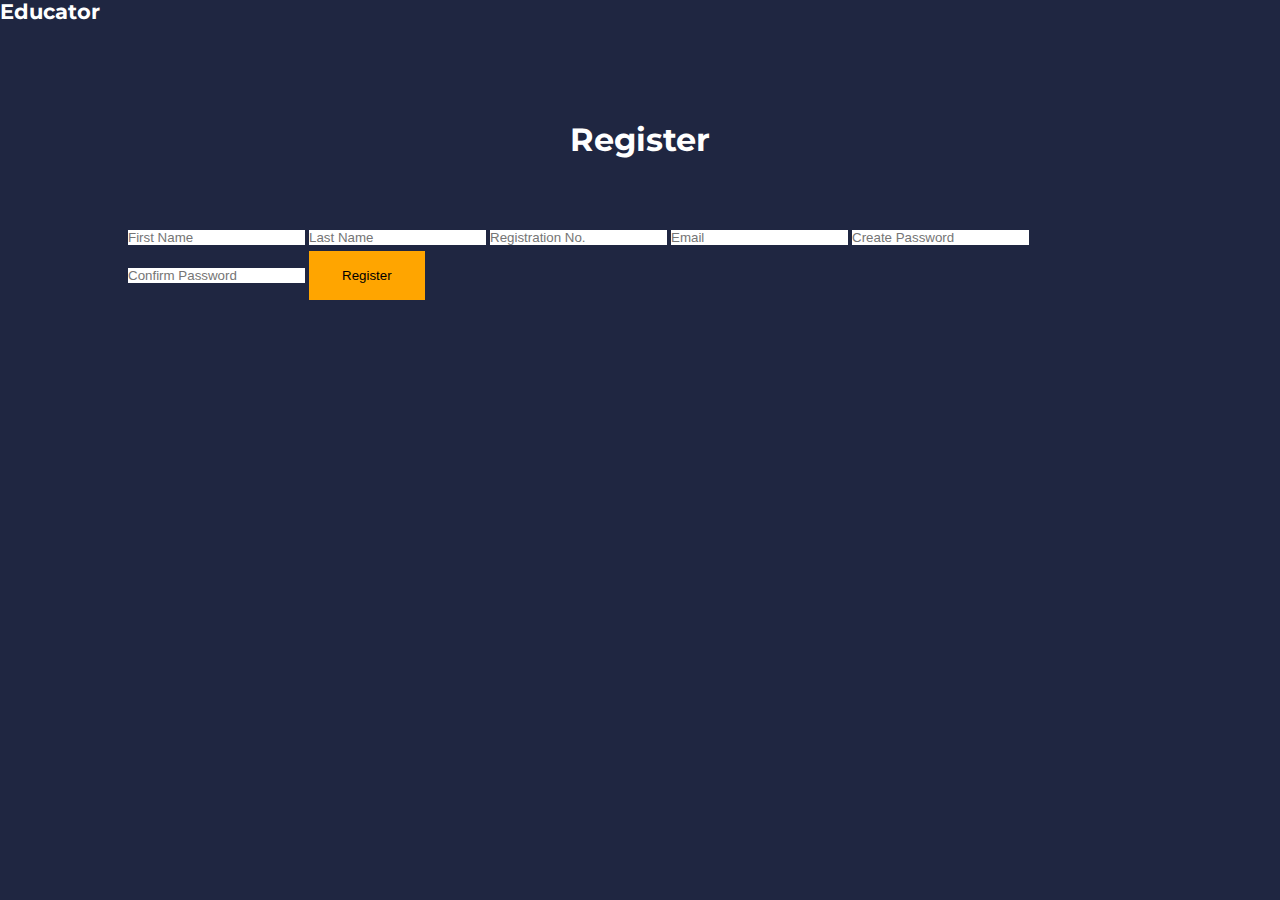
<file: register.html>
<!DOCTYPE html>
<html lang="en">
<head>
    <meta charset="UTF-8">
    <meta name="viewport" content="width=device-width, initial-scale=1.0">
    <title>Responsive Multipage Eduaction Website using HTML CSS and Javascript</title>
    <link rel="stylesheet" href="style.css">
    <!--Iconscout cdn-->
    <link rel="stylesheet" href="https://unicons.iconscout.com/release/v4.0.8/css/line.css">
    <!--Font style used cdn-->
    <link rel="preconnect" href="https://fonts.googleapis.com">
    <link rel="preconnect" href="https://fonts.gstatic.com" crossorigin>
    <link
    rel="stylesheet"
    href="https://cdn.jsdelivr.net/npm/swiper@11/swiper-bundle.min.css"
  />
    <link href="https://fonts.googleapis.com/css2?family=Montserrat&family=Poppins:wght@300&family=Roboto&display=swap" rel="stylesheet">

    <script>
        const SignUpValidation = (event) => {

          var inp1 = document.getElementById("inp1");
          var inp2 = document.getElementById("inp2");
          var inp3 = document.getElementById("inp3");
          var inp4 = document.getElementById("inp4");
          var inp5 = document.getElementById("inp5");
          var inp6 = document.getElementById("inp6");
      
          var inpSpan1 = document.getElementById("inpSpan1");
          var inpSpan2 = document.getElementById("inpSpan2");
          var inpSpan3 = document.getElementById("inpSpan3");
          var inpSpan4 = document.getElementById("inpSpan4");
          var inpSpan5 = document.getElementById("inpSpan5");
          var inpSpan6 = document.getElementById("inpSpan6");
      
          var valid = true;
      
          if (inp1.value == "") {
            inpSpan1.innerText = "Please enter a value";
            valid = false;
          } else {
            inpSpan1.innerText = "";
          }
      
          if (inp2.value == "") {
            inpSpan2.innerText = "Please enter a value";
            valid = false;
          } else {
            inpSpan2.innerText = "";
          }
      
          if (inp3.value == "") {
            inpSpan3.innerText = "Please enter a value";
            valid = false;
          } else {
            inpSpan3.innerText = "";
          }
      
          if (inp4.value == "") {
            inpSpan4.innerText = "Please enter a value";
            valid = false;
          } else {
            inpSpan4.innerText = "";
          }
      
          if (inp5.value == "") {
            inpSpan5.innerText = "Please enter a value";
            valid = false;
          } else {
            inpSpan5.innerText = "";
          }
      
          if (inp6.value == "") {
            inpSpan6.innerText = "Please enter a value";
            valid = false;
          } else {
            inpSpan6.innerText = "";
          }
      
          if (!valid) {
            event.preventDefault(); 
            alert("Please fill in all required fields.");
          }


          else{

            if(!/^[A-Za-z]+$/.test(inp1.value)) {
            event.preventDefault();
            inpSpan1.innerHTML = "Please Enter Valid Text";
          }
            if(!/^[A-Za-z]+$/.test(inp2.value)) {
            event.preventDefault();
            inpSpan2.innerHTML = "Please Enter Valid Text";
            }
            if(!/^[0-9]+$/.test(inp3.value)) {
            event.preventDefault();
            inpSpan3.innerHTML = "Please Enter Valid Reg Number";  
            }
            if(!/^[a-zA-Z0-9._%+-]+@[a-zA-Z0-9.-]+\.[a-zA-Z]{2,}$/.test(inp4.value)) {
            event.preventDefault();
            inpSpan4.innerHTML = "Please Enter Valid Email";  
            }

            if(!/^(?=.*[A-Z])(?=.*[a-z])(?=.*\d).{8,}$/.test(inp5.value)) {
         event.preventDefault();
    inpSpan5.innerHTML = "Password should have at least 8 characters, including at least one uppercase letter, one lowercase letter, and one digit.";  
}
            else if(inp5.value!=inp6.value) {
             event.preventDefault();
             inpSpan6.innerHTML = "Password does not matches";  
              }

        }
          
             
        }


      </script>

      
</head>

<body>

 <a href="index.html"><h4>Educator</h4></a>
 <section class="form__section">
    <div class="container form__section-container">
        <h2>Register</h2>
        
        <form onsubmit="SignUpValidation(event)" action="index.html">
            <input type="text" id="inp1" placeholder="First Name" > 
            <span id="inpSpan1" style="color:red"></span>
            <input type="text" id="inp2" placeholder="Last Name">
            <span id="inpSpan2" style="color:red"></span>
            <input type="text" id="inp3" placeholder="Registration No.">
            <span id="inpSpan3" style="color:red"></span>
            <input type="text" id="inp4" placeholder="Email">
            <span id="inpSpan4" style="color:red"></span>
            <input type="text" id="inp5" placeholder="Create Password">
            <span id="inpSpan5" style="color:red"></span>
            <input type="text" id="inp6" placeholder="Confirm Password">
            <span id="inpSpan6" style="color:red"></span>
            <button type="submit" class="btn" style="background-color: orange;">Register</button>
        </form>
    </div>
</section>
</body>
</html>
</file>
<file: style.css>
*{margin:0;padding:0;border:0;outline:0;text-decoration:none;list-style:none;box-sizing:border-box}:root{--color-primary:#6c63ff;--color-success:#00bf8e;--color-warning:#f7c94b;--color-danger:#f75842;--color-danger-variant:rgba(247, 88,66,0.4);--color-white:#fff;--color-light:rgba(255,255,255,0.7);--color-black:#000;--color-bg:#1f2641;--color-bg1:#2e3267;--color-bg2:#424890;--container-width-lg:80%;--container-width-md:90%;--container-width-sm:94%;--transition:all 400ms ease}body{font-family:'Montserrat',sans-serif;line-height:1.7;color:var(--color-white);background:var(--color-bg)}.container{width:var(--container-width-lg);margin:0 auto}section{padding:6rem 0}section h2{text-align:center;margin-bottom:4rem}h1,h2,h4,h5{line-height:1.2}h1{font-size:2.4rem}h2{font-size:2rem}h4{font-size:1.3rem}a{color:var(--color-white)}img{width:100%;display:block;object-fit:cover}.btn{display:inline-block;background:var(--color-white);color:var(--color-black);padding:1rem 2rem;border:1px solid #fff0;font-weight:500;transition:var(--transition)}.btn:hover{background:#fff0;color:var(--color-white);border-color:var(--color-white)}.btn-primary{background:b=var(--color-danger);color:var(--color-white)}nav{background:#fff0;width:100vw;height:5rem;position:fixed;top:0;z-index:11}.nav__container{height:100%;display:flex;justify-content:space-between;align-items:center}nav button{display:none}.nav__menu{display:flex;align-items:center;gap:4rem}.nav__menu a{font-size:.9rem;transition:var(--transition)}.nav__menu a:hover{color:var(--color-bg2)}header{position:relative;top:5rem;overflow:hidden;height:70vh;margin-bottom:5rem}.header__container{display:grid;grid-template-columns:1fr 1fr;align-items:center;gap:5rem;height:100%}.header__left p{margin:1rem 0 2.4rem}.categories{background:var(--color-bg1);height:29rem}.categories h1{line-height:1;margin-bottom:3rem}.categories__container{display:grid;grid-template-columns:40% 60%}.categories__left{margin-right:4rem}.categories__left p{margin:1rem 0 3rem}.categories__right{display:grid;grid-template-columns:repeat(3,1fr);gap:1.2rem}.category{background:var(--color-bg2);padding:2rem;border-radius:2rem;transition:var(--transition)}.category:hover{box-shadow:0 3rem 3rem rgb(0 0 0 / .3);z-index:1}.category:nth-child(2) .category__icon{background:var(--color-danger)}.category:nth-child(3) .category__icon{background:var(--color-warning)}.category:nth-child(4) .category__icon{background:var(--color-success)}.category:nth-child(5) .category__icon{background:red}.category__icon{background:var(--color-primary);padding:.7rem;border-radius:.9rem}.category h5{margin:2rem 0 1rem}.category p{font-size:.85rem}.courses{margin-top:10rem}.courses__container{display:grid;grid-template-columns:repeat(3,1fr);gap:2rem}.course{background:var(--color-bg1);text-align:center;border:1px solid #fff0;transition:var(--transition)}.course__info{padding:2rem}.course:hover{background:#fff0;border-color:var(--color-primary)}.course__info{padding:2rem}.course__info p{margin:1.2rem 0 2rem;font-size:.9rem}.faqs{background:var(--color-bg1);box-shadow:inset 0 0 3rem rgb(0 0 0 / .5)}.faqs__container{display:grid;grid-template-columns:1fr 1fr;gap:1rem}.faq{padding:2rem;display:flex;align-items:center;gap:1.4rem;height:fit-content;background:var(--color-primary);cursor:pointer}.faq h4{font-size:1rem;line-height:2.2}.faq__icon{align-self:flex-start;font-size:1.2rem}.faq p{margin-top:.8rem;display:none}.testimonials__container{overflow-x:hidden;position:relative;margin-bottom:5rem}.testimonial{padding-top:2rem}.avatar{width:6rem;height:6rem;border-radius:50%;overflow:hidden;margin:0 auto 1rem;border:1rem solid var(--color-bg1)}.testimonial__info{text-align:center}.testimonial__body{background:var(--color-primary);padding:2rem;margin-top:3rem;position:relative}.testimonial__body::before{content:"";display:block;background:linear-gradient(135deg,transparent,var(--color-primary),var(--color-primary));width:3rem;height:3rem;position:absolute;left:50%;top:-1.5rem;transform:rotate(45deg)}footer{background:var(--color-bg1);padding-top:5rem;font-size:.9rem}.footer__container{display:grid;grid-template-columns:repeat(4,1fr);gap:5rem}.footer__container>div h4{margin-bottom:1.2rem}.footer__1 p{margin:0 0 2rem}.footer__socials{display:flex;gap:1rem;font-size:1.2rem;margin-top:2rem}.footer__copyright{text-align:center;margin-top:4rem;padding:1.2rem 0;border-top:1px solid var(--color-bg2)}@media screen and (max-width:1024px){.container{width:var(--container-width-md)}h1{font-size:1.7rem}h4{font-size:1.2rem}nav button{display:inline-block;background:#fff0;font-size:1.8rem;color:var(--color-white);cursor:pointer}nav button#close-menu-btn{display:none}.nav__menu{position:fixed;top:5rem;right:5%;height:fit-content;width:18rem;flex-direction:column;gap:0;display:none}.nav__menu li{width:100%;height:5.8rem;animation:animatedNavItems 1s linear forwards;transform-origin:top right}.nav__menu li:nth-child(2){animation-delay:2s}.nav__menu li:nth-child(3){animation-delay:3s}.nav__menu li:nth-child(4){animation-delay:4s}@keyframes animatedNavItems{0%{transform:rotateZ(-90deg) rotateX(90deg) scale(.1)}100%{transform:rotateZ(0) rotate(0) scale(1)}}.nav__menu li a{background:var(--color-primary);box-shadow:-4rem 6rem 10rem rgb(0 0 0 / .6);width:100%;height:100%;display:grid;place-items:center}.nav__menu li a:hover{background:var(--color-bg2);color:var(--color-white)}header{height:52vh;margin-bottom:4rem}.header__container{gap:0;padding-bottom:3rem}.categories{height:auto}.categories__container{grid-template-columns:1fr;gap:3rem}.categories__left{margin-right:0}.courses{margin-top:0}.courses__container{grid-template-columns:1fr 1fr}.faqs__container{grid-template-columns:1fr}.faq{padding:1.5rem}.footer__container{grid-template-columns:1fr 1fr}}@media scree and (max-width:600px){.container{width:var(--container-width-sm)}.nav__menu{right:3%}header{height:100vh}.header__container{grid-template-columns:1fr;text-align:center;margin-top:0}.header__left p{margin-bottom:1.3rem}.categories__right{grid-template-columns:1fr 1fr;gap:.7rem}.category{padding:1rem;border-radius:1rem}.category__icon{margin-top:4px;display:inline-block}.courses__container{grid-template-columns:1fr}.testimonial__body{padding:1.2rem}.footer__container{grid-template-columns:1fr;text-align:center;gap:2rem}.footer__1 p{margin:1rem auto}.footer__socials{justify-content:center}}a.btn{display:inline-block;padding:10px 20px;background-color:#007BFF;color:#fff;text-decoration:none;border-radius:5px}
</file>
